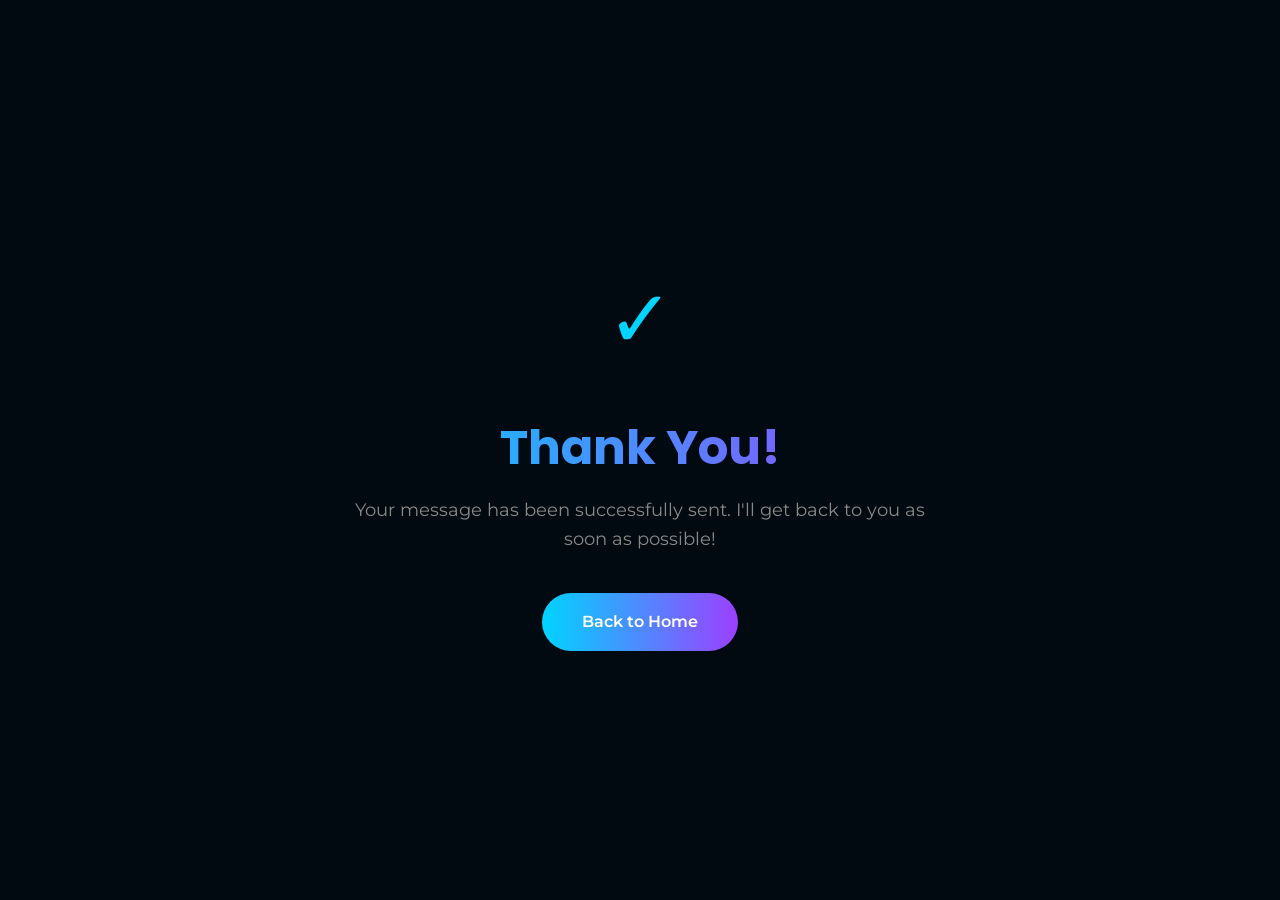
<file: thank-you.html>
<!DOCTYPE html>
<html lang="en">
<head>
    <meta charset="UTF-8">
    <meta name="viewport" content="width=device-width, initial-scale=1.0">
    <title>Thank You - Kavini Gayanthi</title>
    <link rel="stylesheet" href="assets/css/vendor/bootstrap.min.css">
    <link rel="stylesheet" href="assets/css/style.css">
    <style>
        .thank-you-section {
            min-height: 100vh;
            display: flex;
            align-items: center;
            justify-content: center;
            text-align: center;
            padding: 50px 20px;
        }
        .thank-you-content {
            max-width: 600px;
        }
        .thank-you-icon {
            font-size: 80px;
            color: #00D4FF;
            margin-bottom: 30px;
        }
        .thank-you-title {
            font-size: 48px;
            margin-bottom: 20px;
            background: linear-gradient(90deg, #00D4FF 0%, #9C40FF 100%);
            -webkit-background-clip: text;
            -webkit-text-fill-color: transparent;
        }
        .thank-you-message {
            font-size: 18px;
            margin-bottom: 40px;
            color: #888;
        }
        .back-home-btn {
            display: inline-block;
            padding: 15px 40px;
            background: linear-gradient(90deg, #00D4FF 0%, #9C40FF 100%);
            color: white;
            text-decoration: none;
            border-radius: 50px;
            font-weight: 600;
            transition: transform 0.3s ease;
        }
        .back-home-btn:hover {
            transform: translateY(-5px);
            color: white;
        }
    </style>
</head>
<body>
    <div class="thank-you-section">
        <div class="thank-you-content">
            <div class="thank-you-icon">✓</div>
            <h1 class="thank-you-title">Thank You!</h1>
            <p class="thank-you-message">
                Your message has been successfully sent. I'll get back to you as soon as possible!
            </p>
            <a href="index-12.html" class="back-home-btn">Back to Home</a>
        </div>
    </div>
</body>
</html>
</file>
